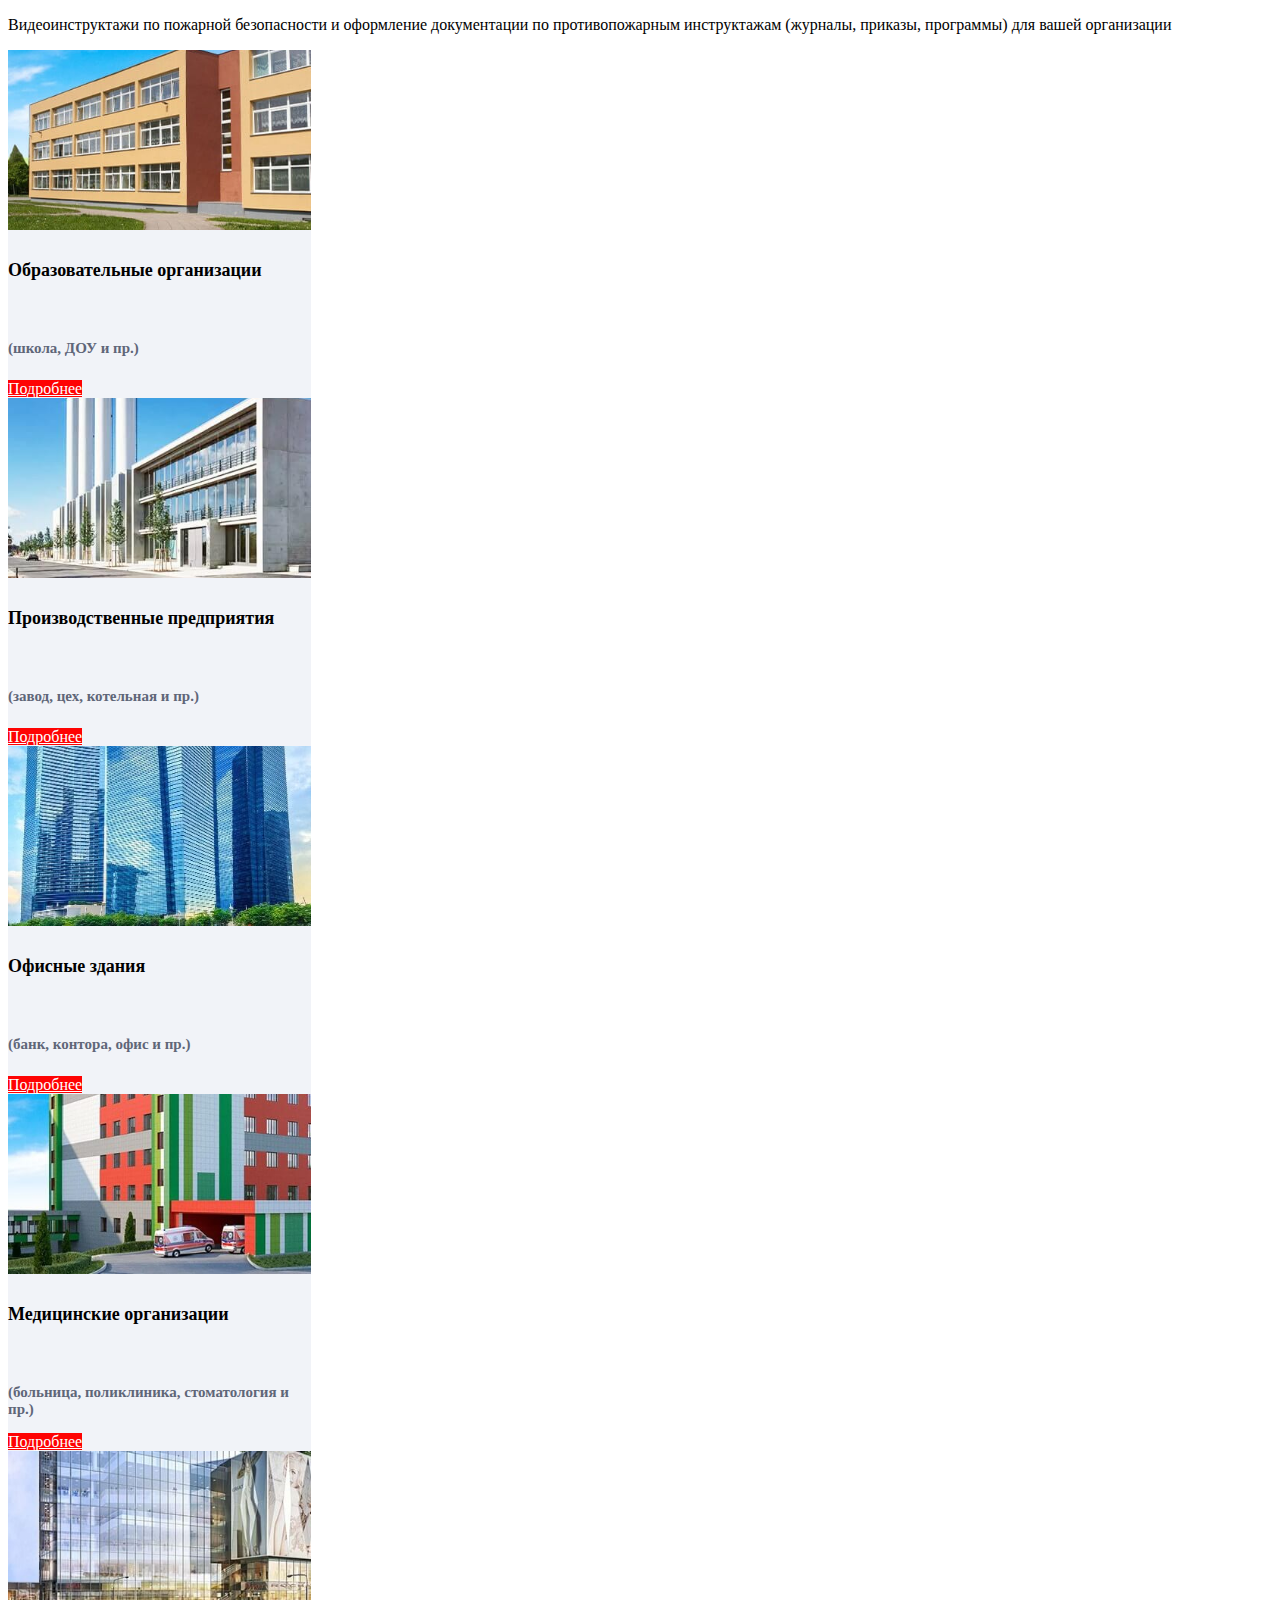
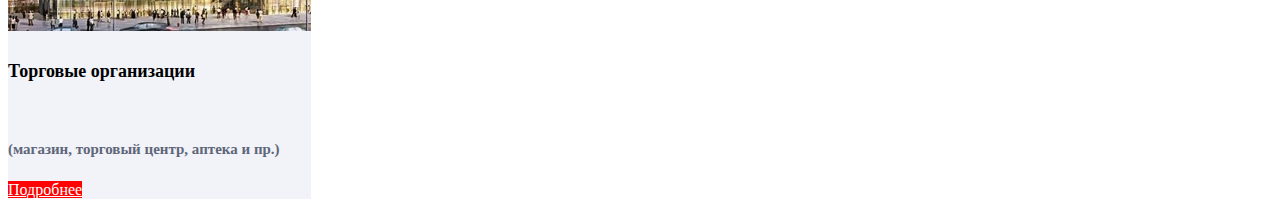
<file: index.html>
<!DOCTYPE html>
<html lang="ru">

<head>
    <meta charset="UTF-8">
    <meta name="viewport" content="width=device-width, initial-scale=1.0">
    <title>Document</title>
    <!-- Bootstrap CSS -->
    <link rel="stylesheet" href="https://cdn.jsdelivr.net/npm/bootstrap@4.5.3/dist/css/bootstrap.min.css"
        integrity="sha384-TX8t27EcRE3e/ihU7zmQxVncDAy5uIKz4rEkgIXeMed4M0jlfIDPvg6uqKI2xXr2" crossorigin="anonymous">
    <link rel="stylesheet" href="/css/style.css">
    <link rel="stylesheet" href="/css/YouTubePopUp.css">
    <script src="https://code.jquery.com/jquery-3.5.1.slim.min.js"
        integrity="sha384-DfXdz2htPH0lsSSs5nCTpuj/zy4C+OGpamoFVy38MVBnE+IbbVYUew+OrCXaRkfj" crossorigin="anonymous">
    </script>
    <script src="/js/YouTubePopUp.jquery.js"></script>
    <script src="/js/script.js"></script>
</head>

<body>
    <div class="container">
        <div class="row">
            <div class="col-md-3">
            </div>
            <div class="col-md-9">
                <p>Видеоинструктажи по пожарной безопасности и оформление документации по противопожарным инструктажам
                    (журналы,
                    приказы, программы) для вашей организации</p>
                <div class="row justify-content-center justify-content-md-start mb-2">
                    <div class="card mr-2 mt-3">
                        <div style="background-image: url(img/education.jpg);" class="card-img-top"></div>
                        <div class="card-body pt-2 px-0 mx-2">
                            <h5 class="card-title mb-0">Образовательные организации</h5>
                            <p class="card-text ">(школа, ДОУ и пр.)</p>
                        </div>
                        <div class="text-center pb-2"><a href="#" class="btn btn-propb font-weight-bold">Подробнее</a>
                        </div>
                    </div>
                    <div class="card mr-2 mt-3">
                        <div style="background-image: url(img/production.jpg);" class="card-img-top"></div>
                        <div class="card-body pt-2 px-0 mx-2">
                            <h5 class="card-title mb-0">Производственные предприятия</h5>
                            <p class="card-text ">(завод, цех, котельная и пр.)</p>
                        </div>
                        <div class="text-center pb-2"><a href="#" class="btn btn-propb font-weight-bold">Подробнее</a>
                        </div>
                    </div>
                    <div class="card mr-2 mt-3">
                        <div style="background-image: url(img/office.jpg);" class="card-img-top"></div>
                        <div class="card-body pt-2 px-0 mx-2">
                            <h5 class="card-title mb-0">Офисные здания</h5>
                            <p class="card-text ">(банк, контора, офис и пр.)</p>
                        </div>
                        <div class="text-center pb-2"><a href="#" class="btn btn-propb font-weight-bold">Подробнее</a>
                        </div>
                    </div>
                    <div class="card mr-2 mt-3">
                        <div style="background-image: url(img/medicine.jpg);" class="card-img-top"></div>
                        <div class="card-body pt-2 px-0 mx-2">
                            <h5 class="card-title mb-0">Медицинские организации</h5>
                            <p class="card-text ">(больница, поликлиника, стоматология и пр.)</p>
                        </div>
                        <div class="text-center pb-2"><a href="#" class="btn btn-propb font-weight-bold">Подробнее</a>
                        </div>
                    </div>
                    <div class="card mr-2 mt-3">
                        <div style="background-image: url(img/trade.jpg);" class="card-img-top"></div>
                        <div class="card-body pt-2 px-0 mx-2">
                            <h5 class="card-title mb-0">Торговые организации</h5>
                            <p class="card-text ">(магазин, торговый центр, аптека и пр.)</p>
                        </div>
                        <div class="text-center pb-2"><a href="#" class="btn btn-propb font-weight-bold">Подробнее</a>
                        </div>
                    </div>
                </div>
            </div>
        </div>
    </div>
</body>
</file>
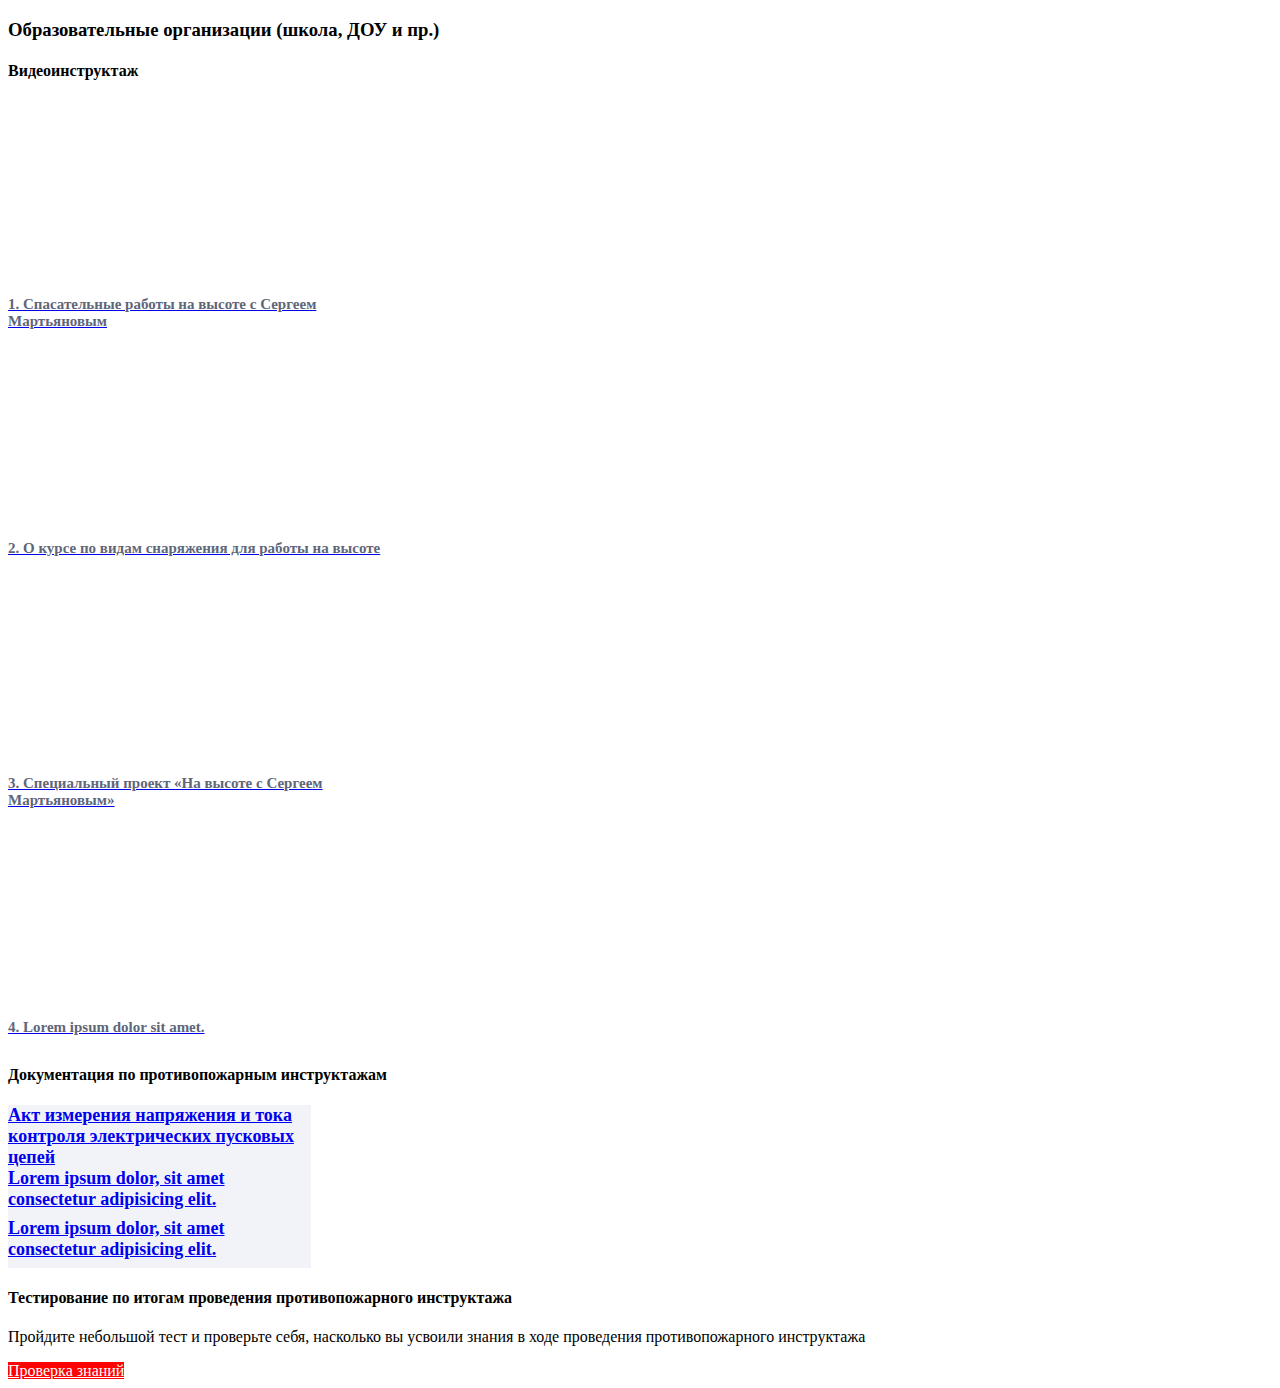
<file: obrazovatelnyy-organizatsii/index.html>
<!DOCTYPE html>
<html lang="ru">

<head>
    <meta charset="UTF-8">
    <meta name="viewport" content="width=device-width, initial-scale=1.0">
    <title>Document</title>
    <!-- Bootstrap CSS -->
    <link rel="stylesheet" href="https://cdn.jsdelivr.net/npm/bootstrap@4.5.3/dist/css/bootstrap.min.css"
        integrity="sha384-TX8t27EcRE3e/ihU7zmQxVncDAy5uIKz4rEkgIXeMed4M0jlfIDPvg6uqKI2xXr2" crossorigin="anonymous">
    <link rel="stylesheet" href="/css/style.css">
    <link rel="stylesheet" href="/css/YouTubePopUp.css">
    <script src="https://code.jquery.com/jquery-3.5.1.slim.min.js"
        integrity="sha384-DfXdz2htPH0lsSSs5nCTpuj/zy4C+OGpamoFVy38MVBnE+IbbVYUew+OrCXaRkfj" crossorigin="anonymous">
    </script>
    <script src="/js/YouTubePopUp.jquery.js"></script>
    <script src="/js/script.js"></script>
</head>

<body>
    <div class="container">
        <div class="row">
            <div class="col-md-3">

            </div>
            <div class="col-md-9">
                <h3>Образовательные организации (школа, ДОУ и пр.)</h3>
                <h4 class="my-3">Видеоинструктаж</h4>
                <div class="row ml-2">
                    <div class="card card__video mr-4">
                        <a class="video__youtube" href="https://youtu.be/Mgfjy14yvZ4">
                            <div style="background-image: url(//i.ytimg.com/vi/Mgfjy14yvZ4/hqdefault.jpg);"
                                class="card-img-top card-img-top__video"></div>
                            <div class="btn__video"></div>
                            <div class="card-body px-0 pt-2">
                                <p class="card-text">1. Спасательные работы на высоте с Сергеем Мартьяновым </p>
                            </div>
                        </a>
                    </div>
                    <div class="card card__video mr-4">
                        <a class="video__youtube" href="https://youtu.be/TCmwiln_ro8">
                            <div style="background-image: url(//i.ytimg.com/vi/TCmwiln_ro8/hqdefault.jpg);"
                                class="card-img-top card-img-top__video"></div>
                            <div class="btn__video"></div>
                            <div class="card-body px-0 pt-2">
                                <p class="card-text">2. О курсе по видам снаряжения для работы на высоте</p>
                            </div>
                        </a>
                    </div>
                    <div class="card card__video mr-4">
                        <a class="video__youtube" href="https://youtu.be/Mg-r9eti5wk">
                            <div style="background-image: url(//i.ytimg.com/vi/Mg-r9eti5wk/hqdefault.jpg);"
                                class="card-img-top card-img-top__video"></div>
                            <div class="btn__video"></div>
                            <div class="card-body px-0 pt-2">
                                <p class="card-text">3. Специальный проект «На высоте с Сергеем Мартьяновым»</p>
                            </div>
                        </a>
                    </div>
                    <div class="card card__video mr-4">
                        <a class="video__youtube" href="https://youtu.be/Mg-r9eti5wk">
                            <div style="background-image: url(//i.ytimg.com/vi/Mg-r9eti5wk/hqdefault.jpg);"
                                class="card-img-top card-img-top__video"></div>
                            <div class="btn__video"></div>
                            <div class="card-body px-0 pt-2">
                                <p class="card-text">4. Lorem ipsum dolor sit amet.</p>
                            </div>
                        </a>
                    </div>
                </div>
                <h4 class="my-3">Документация по противопожарным инструктажам</h4>
                <div class="row news-list-docs">
                    <div class="news-list-item col-sm-12">
                        <div class="card w-100">
                            <div class="card-body">
                                <div class="card-title">
                                    <a class="docx"
                                        href="/dokumenty/akty/akt-izmereniya-napryazheniya-i-toka-kontrolya-elektricheskikh-puskovykh-tsepey/">
                                        Акт измерения напряжения и тока контроля электрических пусковых цепей</a>
                                </div>
                            </div>
                        </div>
                    </div>
                    <div class="news-list-item  col-sm-12">
                        <div class="card w-100">
                            <div class="card-body">
                                <div class="card-title">
                                    <a class="docx"
                                        href="/dokumenty/akty/akt-izmereniya-napryazheniya-i-toka-kontrolya-elektricheskikh-puskovykh-tsepey/">
                                        Lorem ipsum dolor, sit amet consectetur adipisicing elit.</a>
                                </div>
                            </div>
                        </div>
                    </div>
                    <div class="news-list-item  col-sm-12">
                        <div class="card w-100">
                            <div class="card-body">
                                <div class="card-title">
                                    <a class="docx"
                                        href="/dokumenty/akty/akt-izmereniya-napryazheniya-i-toka-kontrolya-elektricheskikh-puskovykh-tsepey/">
                                        Lorem ipsum dolor, sit amet consectetur adipisicing elit.</a>
                                </div>
                            </div>
                        </div>
                    </div>
                </div>
                <h4 class="my-3">Тестирование по итогам проведения противопожарного инструктажа</h4>
                <p>Пройдите небольшой тест и проверьте себя, насколько вы усвоили знания в ходе проведения
                    противопожарного инструктажа</p>
                <a href="/test/test.php?program=rr04&phase=1" class="btn btn-propb font-weight-bold mb-3"
                    target="_blank">Проверка знаний</a>
</body>

</html>
</file>
<file: css/style.css>
.card {
  width: 24%;
  background-color: #f1f3f8;
  min-width: 190px;
}

.btn-propb {
  color: #fff;
  background-color: #fe0303;
  border-color: #fe0303;
}

.card-title {
  min-height: 50px;
  font-size: 18px;
  font-weight: bold;
}

.card-text {
  min-height: 25px;
  color: #5f6678;
  font-size: 15px;
  font-weight: bold;
}

.card-img-top {
  background-repeat: no-repeat;
  background-position: center bottom;
  padding-top: 180px;
  background-size: cover;
}

.card__video {
  width: 30%;
  background-color: white;
  border: none;
  position: relative;
}

.btn__video {
  position: absolute;
  
}
/*# sourceMappingURL=style.css.map */
</file>
<file: css/YouTubePopUp.css>
@charset "UTF-8";

.YouTubePopUp-Wrap{
    position:fixed;
    width:100%;
    height:100%;
    background-color:#000;
    background-color:rgba(0,0,0,0.8);
    top:0;
    left:0;
    z-index:9999999999999;
}

.YouTubePopUp-animation{
    opacity: 0;
    -webkit-animation-duration: 0.5s;
    animation-duration: 0.5s;
    -webkit-animation-fill-mode: both;
    animation-fill-mode: both;
    -webkit-animation-name: YouTubePopUp;
    animation-name: YouTubePopUp;
}

@-webkit-keyframes YouTubePopUp {
    0% {
        opacity: 0;
    }

    100% {
        opacity: 1;
    }
}

@keyframes YouTubePopUp {
    0% {
        opacity: 0;
    }

    100% {
        opacity: 1;
    }
}

body.logged-in .YouTubePopUp-Wrap{ /* For WordPress */
    top:32px;
    z-index:99998;
}

.YouTubePopUp-Content{
    max-width:680px;
    display:block;
    margin:0 auto;
    height:100%;
    position:relative;
}

.YouTubePopUp-Content iframe{
    max-width:100% !important;
    width:100% !important;
    display:block !important;
    height:480px !important;
    border:none !important;
    position:absolute;
    top: 0;
    bottom: 0;
    margin: auto 0;
}

.YouTubePopUp-Hide{
    -webkit-animation-duration: 0.5s;
    animation-duration: 0.5s;
    -webkit-animation-fill-mode: both;
    animation-fill-mode: both;
    -webkit-animation-name: YouTubePopUpHide;
    animation-name: YouTubePopUpHide;
}

@-webkit-keyframes YouTubePopUpHide {
    0% {
        opacity: 1;
    }

    100% {
        opacity: 0;
    }
}

@keyframes YouTubePopUpHide {
    0% {
        opacity: 1;
    }

    100% {
        opacity: 0;
    }
}

.YouTubePopUp-Close{
    position:absolute;
    top:0;
    cursor:pointer;
    bottom:528px;
    right:0px;
    margin:auto 0;
    width:24px;
    height:24px;
    background:url(/img/close.png) no-repeat;
    background-size:24px 24px;
    -webkit-background-size:24px 24px;
    -moz-background-size:24px 24px;
    -o-background-size:24px 24px;
}

.YouTubePopUp-Close:hover{
    opacity:0.5;
}

@media all and (max-width: 768px) and (min-width: 10px){
    .YouTubePopUp-Content{
        max-width:90%;
    }
}

@media all and (max-width: 600px) and (min-width: 10px){
    .YouTubePopUp-Content iframe{
        height:320px !important;
    }

    .YouTubePopUp-Close{
        bottom:362px;
    }
}

@media all and (max-width: 480px) and (min-width: 10px){
    .YouTubePopUp-Content iframe{
        height:220px !important;
    }

    .YouTubePopUp-Close{
        bottom:262px;
    }
}
</file>
